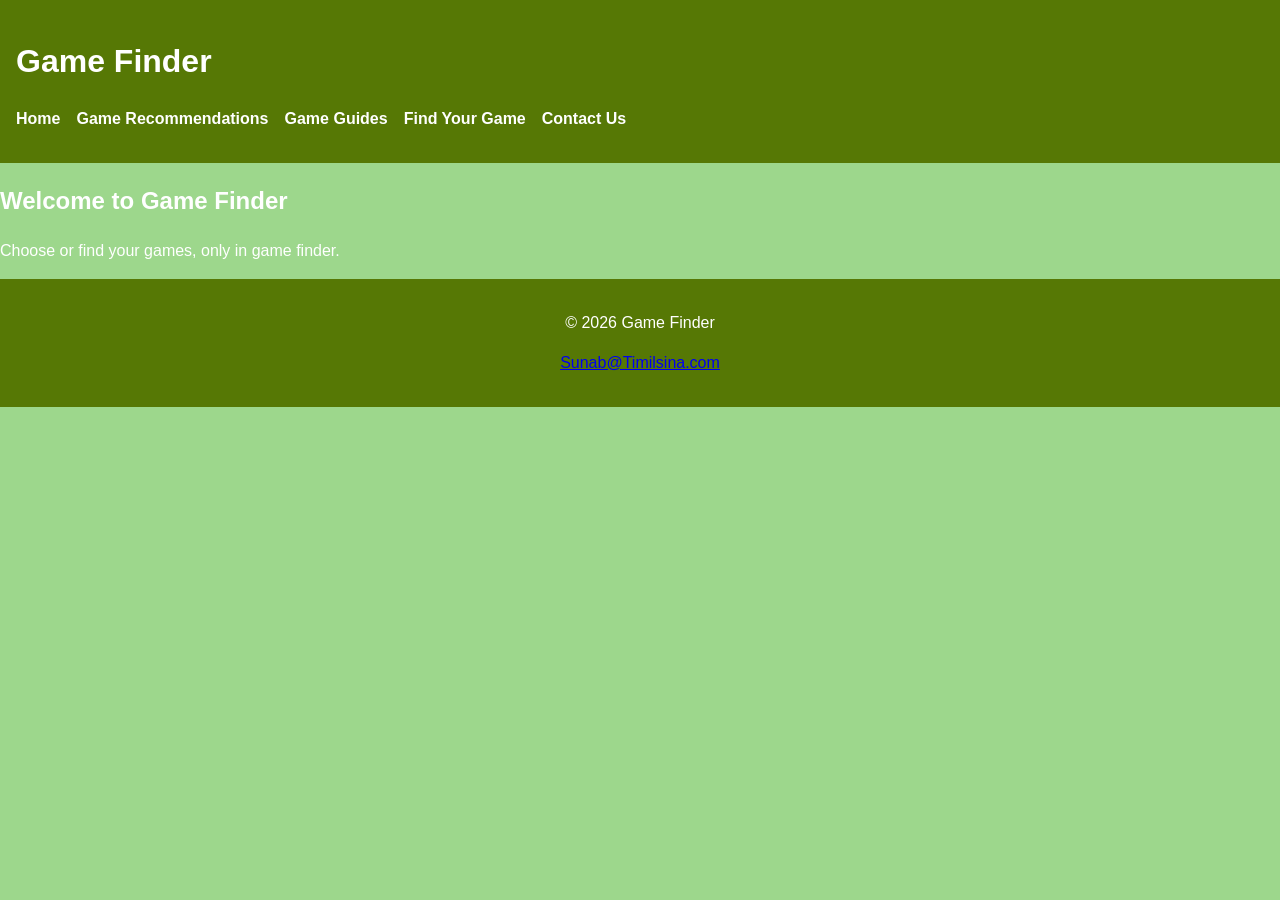
<file: Index.html>
<!DOCTYPE html>
<html lang="en">
    <head>
        <meta charset="UTF-8">
        <title>Home</title>
        <link rel="stylesheet" href="project.css">
    </head>
    <body>
        <header class="header-area">
            <h1>Game Finder</h1>
            <nav class="nav-area">
                <ul>
                    <li><a href="index.html">Home</a></li>
                    <li><a href="recommendations.html">Game Recommendations</a></li>
                    <li><a href="guides.html">Game Guides</a></li>
                    <li><a href="finder.html">Find Your Game</a></li>
                    <li><a href="contact.html">Contact Us</a></li>
                </ul>
            </nav>
        </header>

        <main>
            <h2>Welcome to Game Finder</h2>
            <p>Choose or find your games, only in game finder.</p>
        </main>

        <footer class="footer-area">
            <p>&copy; 2026 Game Finder</p>
            <a href="mailto:Sunab@Timilsina.com">Sunab@Timilsina.com</a></p>
        </footer>
    </body>
</html>
</file>
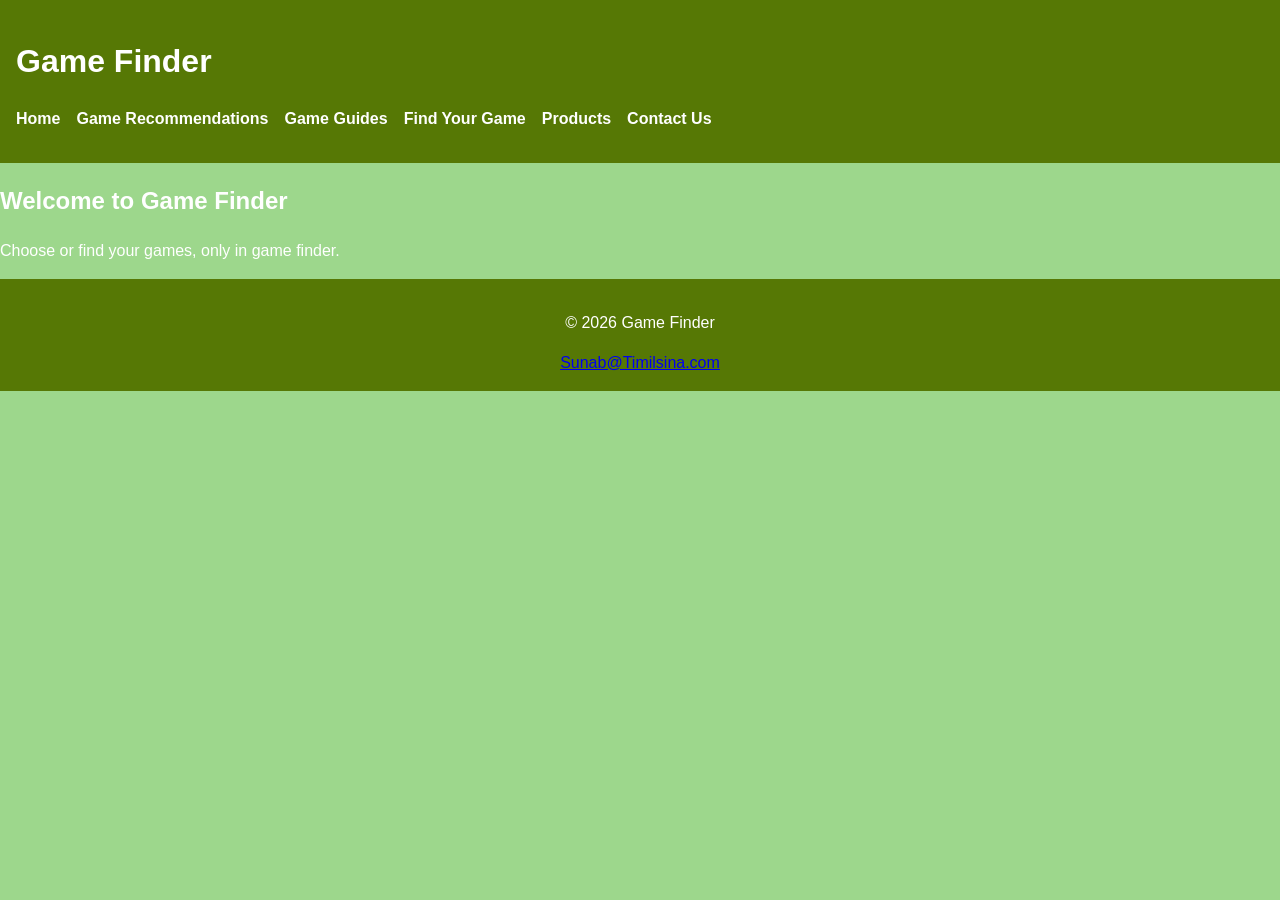
<file: index.html>
<!DOCTYPE html>
<html lang="en">
    <head>
        <meta charset="UTF-8">
        <meta name="viewport" content="width=device-width, initial-scale=1.0">
        <meta name="description" content="Discover Game Finder, your hub for game recommendations, guides, and tools to help you choose the perfect game for your playstyle.">
        <title>Home</title>
        <link rel="stylesheet" href="project.css">
    </head>
    <body>
        <header class="header-area">
            <h1>Game Finder</h1>
            <nav class="nav-area">
                <ul>
                <li><a href="index.html">Home</a></li>
                <li><a href="recommendations.html">Game Recommendations</a></li>
                <li><a href="guides.html">Game Guides</a></li>
                <li><a href="finder.html">Find Your Game</a></li>
                <li><a href="products.html">Products</a></li>
                <li><a href="contact.html">Contact Us</a></li>
                </ul>
            </nav>
        </header>

        <main>
            <h2>Welcome to Game Finder</h2>
            <p>Choose or find your games, only in game finder.</p>
        </main>

        <footer class="footer-area">
            <p>&copy; 2026 Game Finder</p>
            <a href="mailto:Sunab@Timilsina.com">Sunab@Timilsina.com</a>
        </footer>
    </body>
</html>
</file>
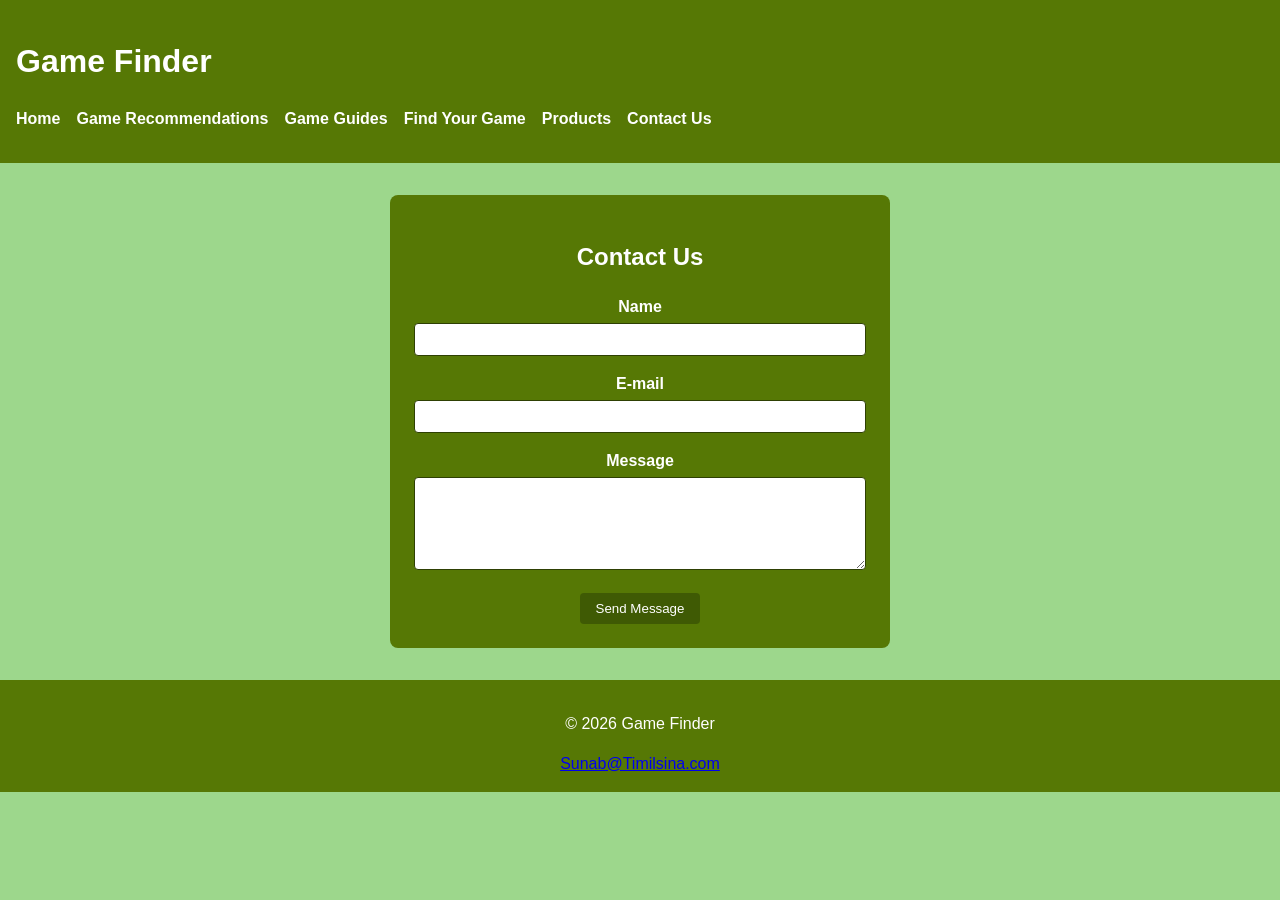
<file: contact.html>
<!DOCTYPE html>
<html lang="en">
    <head>
        <meta charset="UTF-8">
        <meta name="viewport" content="width=device-width, initial-scale=1.0">
        <meta name="description" content="Contact Game Finder with questions, feedback, or support requests. We're here to help you find the perfect game.">
        <title>Contact Us</title>
        <link rel="stylesheet" href="project.css">
    </head>
    <body>
        <header class="header-area">
            <h1>Game Finder</h1>
            <nav class="nav-area">
                <ul>
                <li><a href="index.html">Home</a></li>
                <li><a href="recommendations.html">Game Recommendations</a></li>
                <li><a href="guides.html">Game Guides</a></li>
                <li><a href="finder.html">Find Your Game</a></li>
                <li><a href="products.html">Products</a></li>
                <li><a href="contact.html">Contact Us</a></li>
                </ul>
            </nav>
        </header>

        <main>
            <section class="form-area">
                <h2>Contact Us</h2>
                <form name="contactForm" method="post" action="https://webdevbasics.net/scripts/demo.php" onsubmit="return validateForm()">
                    <label for="name">Name</label>
                    <input id="name" name="name" type="text" required>

                    <label for="email">E-mail</label>
                    <input id="email" name="email" type="email" required>

                    <label for="message">Message</label>
                    <textarea id="message" name="message" rows="5" required></textarea>

                    <button type="submit">Send Message</button>
                </form>
            </section>
        </main>

        <footer class="footer-area">
            <p>&copy; 2026 Game Finder</p>
            <a href="mailto:Sunab@Timilsina.com">Sunab@Timilsina.com</a>
        </footer>
        <script>
            function validateForm() {
                let name = document.forms["contactForm"]["name"].value;
                let email = document.forms["contactForm"]["email"].value;
                let message = document.forms["contactForm"]["message"].value;
                if (name === "") {
                    alert("Please enter your name.");
                    return false;
                }
                if (email === "") {
                    alert("Please enter your email.");
                    return false;
                }
                if (message === "") {
                    alert("Please enter your message.");
                    return false;
                }
                
                return true;
            }
        </script>
    </body>
</html>
</file>
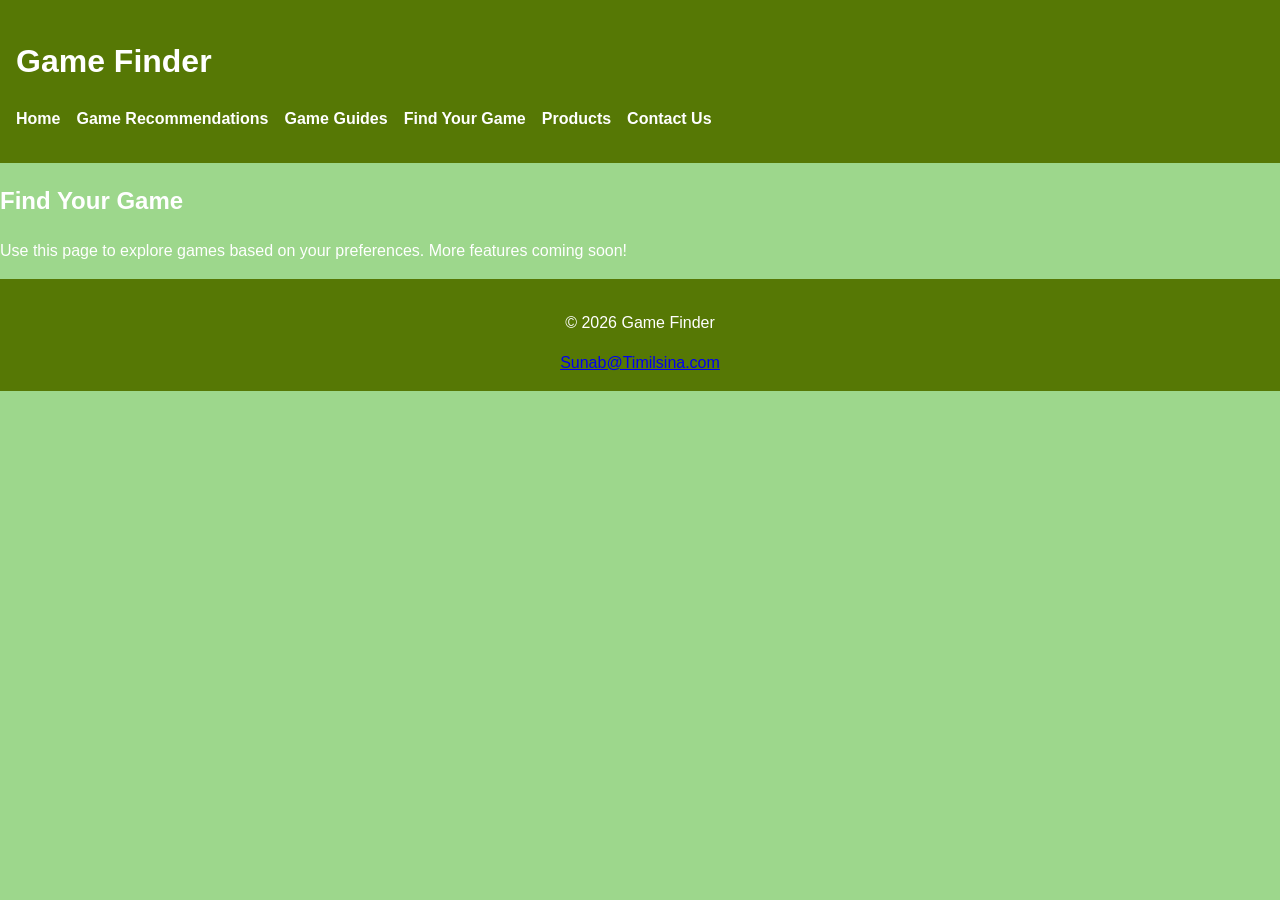
<file: finder.html>
<!DOCTYPE html>
<html lang="en">
    <head>
        <meta charset="UTF-8">
        <meta name="viewport" content="width=device-width, initial-scale=1.0">
        <meta name="description" content="Use our Game Finder tool to discover the perfect game based on your interests, playstyle, and preferred difficulty.">
        <title>Find Your Game</title>
        <link rel="stylesheet" href="project.css">
    </head>
    <body>
        <header class="header-area">
            <h1>Game Finder</h1>
            <nav class="nav-area">
                <ul>
                <li><a href="index.html">Home</a></li>
                <li><a href="recommendations.html">Game Recommendations</a></li>
                <li><a href="guides.html">Game Guides</a></li>
                <li><a href="finder.html">Find Your Game</a></li>
                <li><a href="products.html">Products</a></li>
                <li><a href="contact.html">Contact Us</a></li>
                </ul>
            </nav>
        </header>
        <main>
            <section class="finder-area">
                <h2>Find Your Game</h2>
                <p>Use this page to explore games based on your preferences. More features coming soon!</p>
            </section>
        </main>

        <footer class="footer-area">
            <p>&copy; 2026 Game Finder</p>
            <a href="mailto:Sunab@Timilsina.com">Sunab@Timilsina.com</a>
        </footer>
    </body>
</html>
</file>
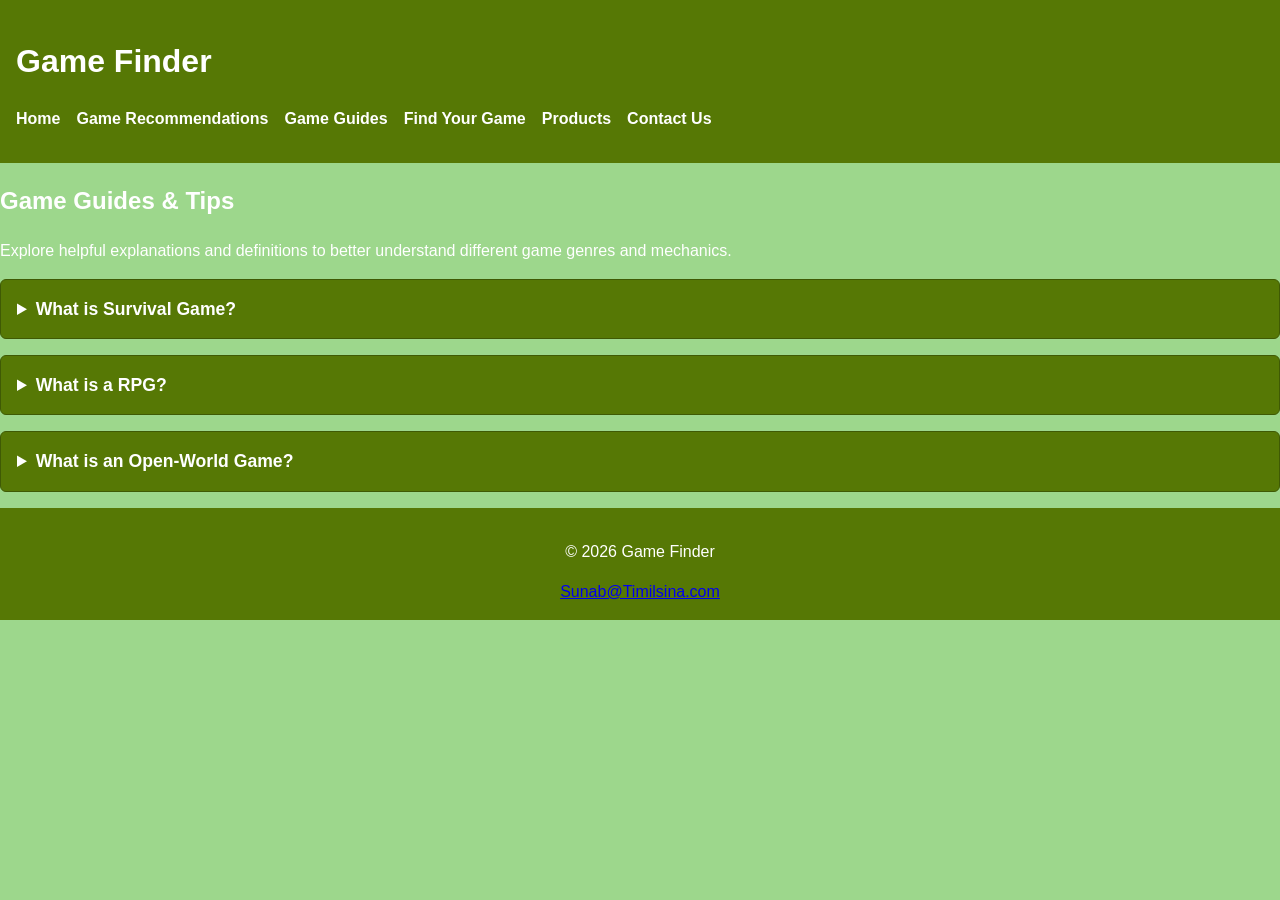
<file: guides.html>
<!DOCTYPE html>
<html lang="en">
    <head>
        <meta charset="UTF-8">
        <meta name="viewport" content="width=device-width, initial-scale=1.0">
        <meta name="description" content="Browse helpful game guides, tips, and beginner-friendly explanations to improve your gameplay and master new titles.">
        <title>Game Guides</title>
        <link rel="stylesheet" href="project.css">
    </head>
    <body>
        <header class="header-area">
            <h1>Game Finder</h1>
            <nav class="nav-area">
                <ul>
                <li><a href="index.html">Home</a></li>
                <li><a href="recommendations.html">Game Recommendations</a></li>
                <li><a href="guides.html">Game Guides</a></li>
                <li><a href="finder.html">Find Your Game</a></li>
                <li><a href="products.html">Products</a></li>
                <li><a href="contact.html">Contact Us</a></li>
                </ul>
            </nav>
        </header>

        <main>
            <h2>Game Guides & Tips</h2>
            <p>Explore helpful explanations and definitions to better understand different game genres and mechanics.</p>
            <details>
                <summary>What is Survival Game?</summary>
                <p>A survival game challenges players to gather resources, craft tools and to survive in an environment filled with dangers, enemies, or hunger.</p>
            </details>
            <details>
                <summary>What is a RPG?</summary>
                <p>An RPG (Role Playing Game) allows players to develop a character, complete quests, and make choices that influence the story and gameplay.</p>
            </details>
            <details>
                <summary>What is an Open-World Game?</summary>
                <p>An open-world game gives players the freedom to explore large environments, complete missions in any order, and interact with the world at their own pace.</p>
            </details>
            
        </main>

        <footer class="footer-area">
            <p>&copy; 2026 Game Finder</p>
            <a href="mailto:Sunab@Timilsina.com">Sunab@Timilsina.com</a>
        </footer>
    </body>
</html>
</file>
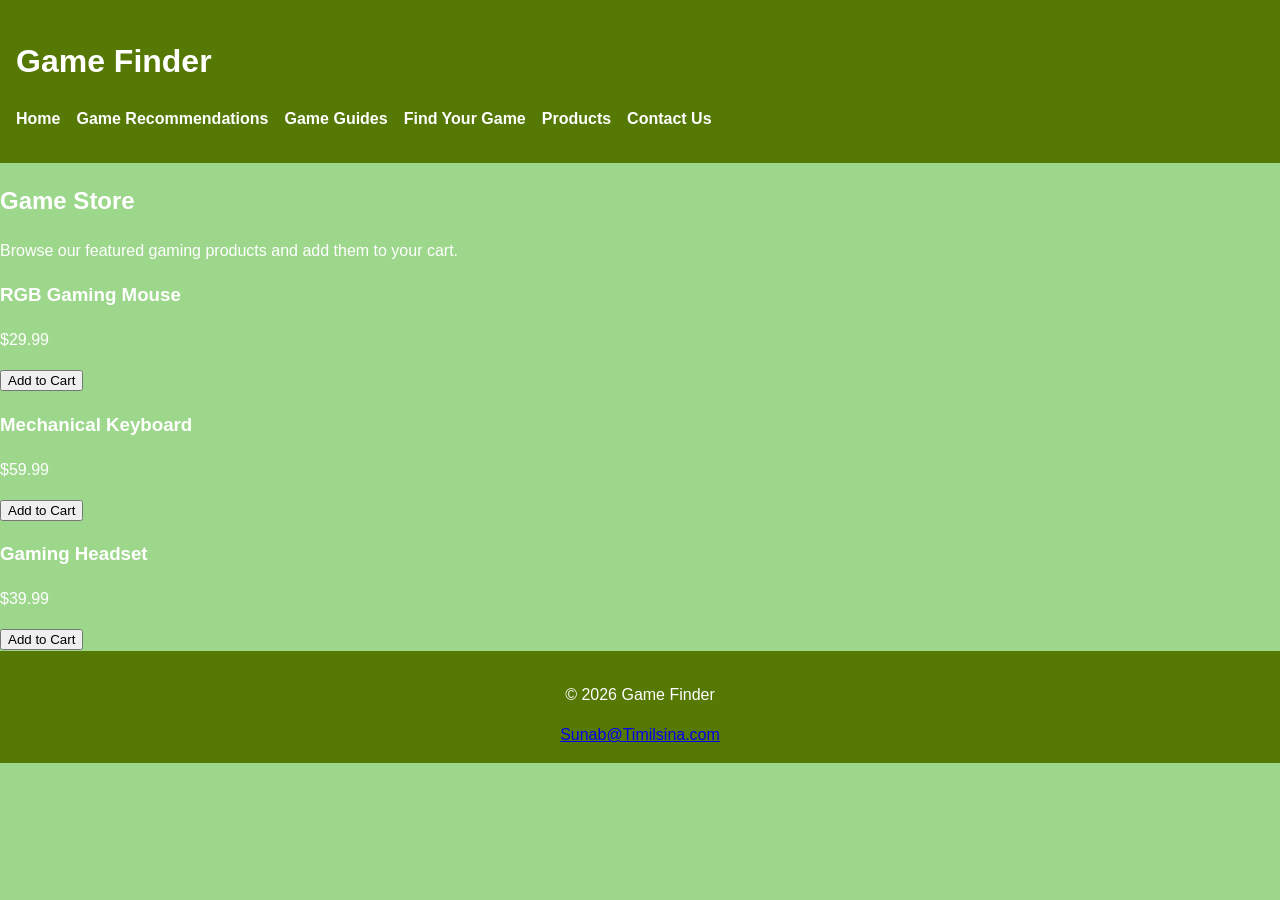
<file: products.html>
<!DOCTYPE html>
<html lang="en">

<head>
    <meta charset="UTF-8">
    <meta name="viewport" content="width=device-width, initial-scale=1.0">
    <meta name="description" content="Check out gaming products, accessories, and gear selected to enhance your gaming experience and performance.">
    <title>Products</title>
    <link rel="stylesheet" href="project.css">

    <link rel="stylesheet" href="https://cdn.snipcart.com/themes/v3.3.0/default/snipcart.css" />

    <script async src="https://cdn.snipcart.com/themes/v3.3.0/default/snipcart.js"></script>

    <div hidden id="snipcart" data-api-key="OTQ4OTcwYjMtOGJiZC00N2ZmLTk3ZGMtOGM5YmY3MGQ2YjI0NjM5MTI4MTQ2MzEzNzEwNDQ1">
    </div>
</head>

<body>
    <header class="header-area">
        <h1>Game Finder</h1>
        <nav class="nav-area">
            <ul>
                <li><a href="index.html">Home</a></li>
                <li><a href="recommendations.html">Game Recommendations</a></li>
                <li><a href="guides.html">Game Guides</a></li>
                <li><a href="finder.html">Find Your Game</a></li>
                <li><a href="products.html">Products</a></li>
                <li><a href="contact.html">Contact Us</a></li>
            </ul>
        </nav>
    </header>

    <main>
        <h2>Game Store</h2>
        <p>Browse our featured gaming products and add them to your cart.</p>

        <div class="product">
            <h3>RGB Gaming Mouse</h3>
            <p>$29.99</p>
            <button class="snipcart-add-item" data-item-id="mouse01" data-item-name="RGB Gaming Mouse"
                data-item-price="29.99" data-item-url="/products.html"
                data-item-description="High precision RGB gaming mouse.">
                Add to Cart
            </button>
        </div>

        <div class="product">
            <h3>Mechanical Keyboard</h3>
            <p>$59.99</p>
            <button class="snipcart-add-item" data-item-id="keyboard01" data-item-name="Mechanical Keyboard"
                data-item-price="59.99" data-item-url="/products.html"
                data-item-description="Blue switch mechanical keyboard.">
                Add to Cart
            </button>
        </div>

        <div class="product">
            <h3>Gaming Headset</h3>
            <p>$39.99</p>
            <button class="snipcart-add-item" data-item-id="headset01" data-item-name="Gaming Headset"
                data-item-price="39.99" data-item-url="/products.html"
                data-item-description="Surround sound gaming headset.">
                Add to Cart
            </button>
        </div>
    </main>

    <footer class="footer-area">
        <p>&copy; 2026 Game Finder</p>
        <a href="mailto:Sunab@Timilsina.com">Sunab@Timilsina.com</a>
    </footer>
</body>

</html>
</file>
<file: project.css>
/* Global Reset for Better Responsiveness */
* {
    box-sizing: border-box;
}

/* This is the style for all pages. */
body{
    font-family: Arial, sans-serif;
    background-color: #2ba90575;
    color: #ffffff;
    margin: 0;
    line-height: 1.5;
}

/* Header */
.header-area {
    background-color: #567805;
    padding: 1rem;
}

/* Navigation */
.nav-area ul {
    list-style: none;
    display: flex;
    gap: 1rem;
    padding: 0;
    flex-wrap: wrap;
}

.nav-area a {
    color: white;
    text-decoration: none;
    font-weight: bold;
}

.nav-area a:hover {
    text-decoration: underline;
}

/* footer */
.footer-area {
    background-color: #567805;
    padding: 1rem;
    text-align: center;
}

/* Table Styling */
.game-table {
    width: 90%;
    margin: 2rem auto;
    border-collapse: collapse;
    background-color: #567805;
    color: #ffffff;
}

/* Header cells */
.game-table th {
    background-color: #3F5A04;
    padding: 12px;
    border: 1px solid #2E4003;
    text-align: center;
    font-weight: bold;
}

/* Data cells */
.game-table td {
    padding: 12px;
    border: 1px solid #2E4003;
    text-align: center;
}

/* Alternative row color */
.game-table tr:nth-child(even) {
    background-color: #4C6D05;
}

.game-table th,
.game-table td {
    color: #ffffff;
}

/* Makes table responsive */
@media (max-width: 600px) {
    .game-table {
        font-size: 0.8rem;
    }
}

.form-area {
    width: 90%;
    max-width: 500px;
    margin: 2rem auto;
    background-color: #567805;
    padding: 1.5rem;
    border-radius: 8px;
    text-align: center;
    display: flex;
    flex-direction: column;
    justify-content: center;
}

.form-area label {
    display: block;
    margin-bottom: 0.25rem;
    font-weight: bold;
}

.form-area input,
.form-area textarea {
    width: 100%;
    padding: 0.5rem;
    margin-bottom: 1rem;
    border-radius: 4px;
    border: 1px solid #2E4003;
    font-family: Arial, sans-serif;
}

.form-area button {
    padding: 0.5rem 1rem;
    border-radius: 4px;
    border: none;
    background-color: #3F5A04;
    color: #ffffff;
    cursor: pointer;
}

.form-area button:hover {
    background-color: #2E4003;
}

@media (max-width: 600px) {
    .form-area {
        width: 95%;
    }
}

.gallery  {
    width: 90%;
    margin: 2rem auto;
    text-align: center;
}

.gallery-grid {
    display: grid;
    grid-template-columns: repeat(auto-fit, minmax(150px, 1fr));
    gap: 1rem;
}

.gallery-grid img {
    width: 100%;
    height: 500px;
    object-fit: cover;
    border-radius: 8px;
    border: 2px solid #3F5A04;
}

details {
    background-color: #567805;
    padding: 1rem;
    margin: 1rem 0;
    border-radius: 6px;
    border: 1px solid #3F5A04;
}

summary {
    font-weight: bold;
    cursor: pointer;
    font-size: 1.1rem;
}

details p {
    margin-top: 0.5rem;
}

img, video, iframe {
    max-width: 100%;
    height: auto;
}
</file>
